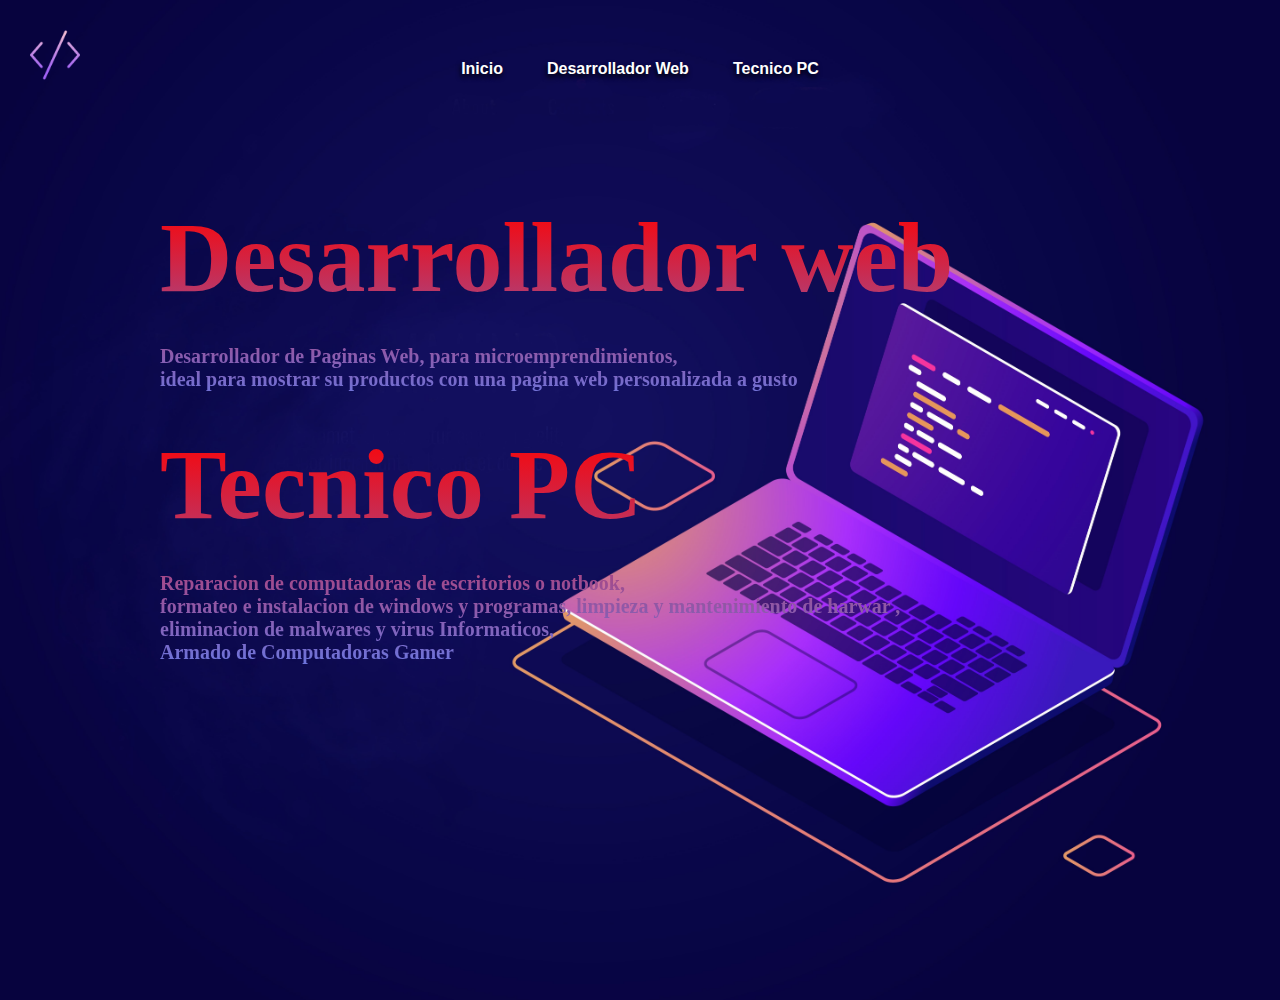
<file: index.html>
<!DOCTYPE html>
<html lang="es">
<head>
    <meta charset="UTF-8">
    <meta http-equiv="X-UA-Compatible" content="IE=edge">
    <meta name="viewport" content="width=device-width, initial-scale=1.0">

    <link rel="shortcut icon" href="/imagen/diseños/code (1).png" type="image/x-icon">
    <link rel="stylesheet" href="/index.css">

    <link
    rel="stylesheet"
    href="https://cdnjs.cloudflare.com/ajax/libs/animate.css/4.1.1/animate.min.css"
    />
    <title>Desarollador Web</title>
</head>
<body>
    <header class="inicio">
        <section class="navegacion">
        <div class="nav">
            <ul class="li">
                <img src="/imagen/diseños/code (1).png" alt="">
                <a href="index.html"><li>Inicio</li></a>
                <a href="desarrollador.html"><li>Desarrollador Web</li></a>
                <a href="tecnicoPC.html"><li>Tecnico PC</li></a>
            </ul>
        </div>
    </section>
    <section class="lenguas">
        <div class="programador">
            <h2>Desarrollador web</h2>
            <p class="p-programador">Desarrollador de Paginas Web, para microemprendimientos, <br> ideal para mostrar su productos con una pagina web personalizada a gusto  </p>

        </div>

        <div class="tecnico">
            <h2>Tecnico PC</h2>
            <p class="p-tecnico">Reparacion de computadoras de escritorios o notbook, <br> formateo e instalacion de windows y programas,  limpieza y mantenimiento de harwar , <br> eliminacion de malwares y virus Informaticos, <br> Armado de Computadoras Gamer</p>

        </div>

        <div class="redes">
            <div>

                
                <a href="https://www.facebook.com/nicolas.mayer.96"><img src="/imagen/facebook.png" alt="imagen"></a>
            
            </div>
            <div>

                
                <a href="https://www.instagram.com/nniko999/?hl="><img src="/imagen/instagram.png" alt="imagen"></a>
            
            </div>
            <div>
                
                
                <a href="https://wa.me/5491165017393"><img src="/imagen/whatsapp.png" alt="iamgen"></a>
            
            </div>
        </div>
    </section>
    </header>
    
</body>
</html>
</file>
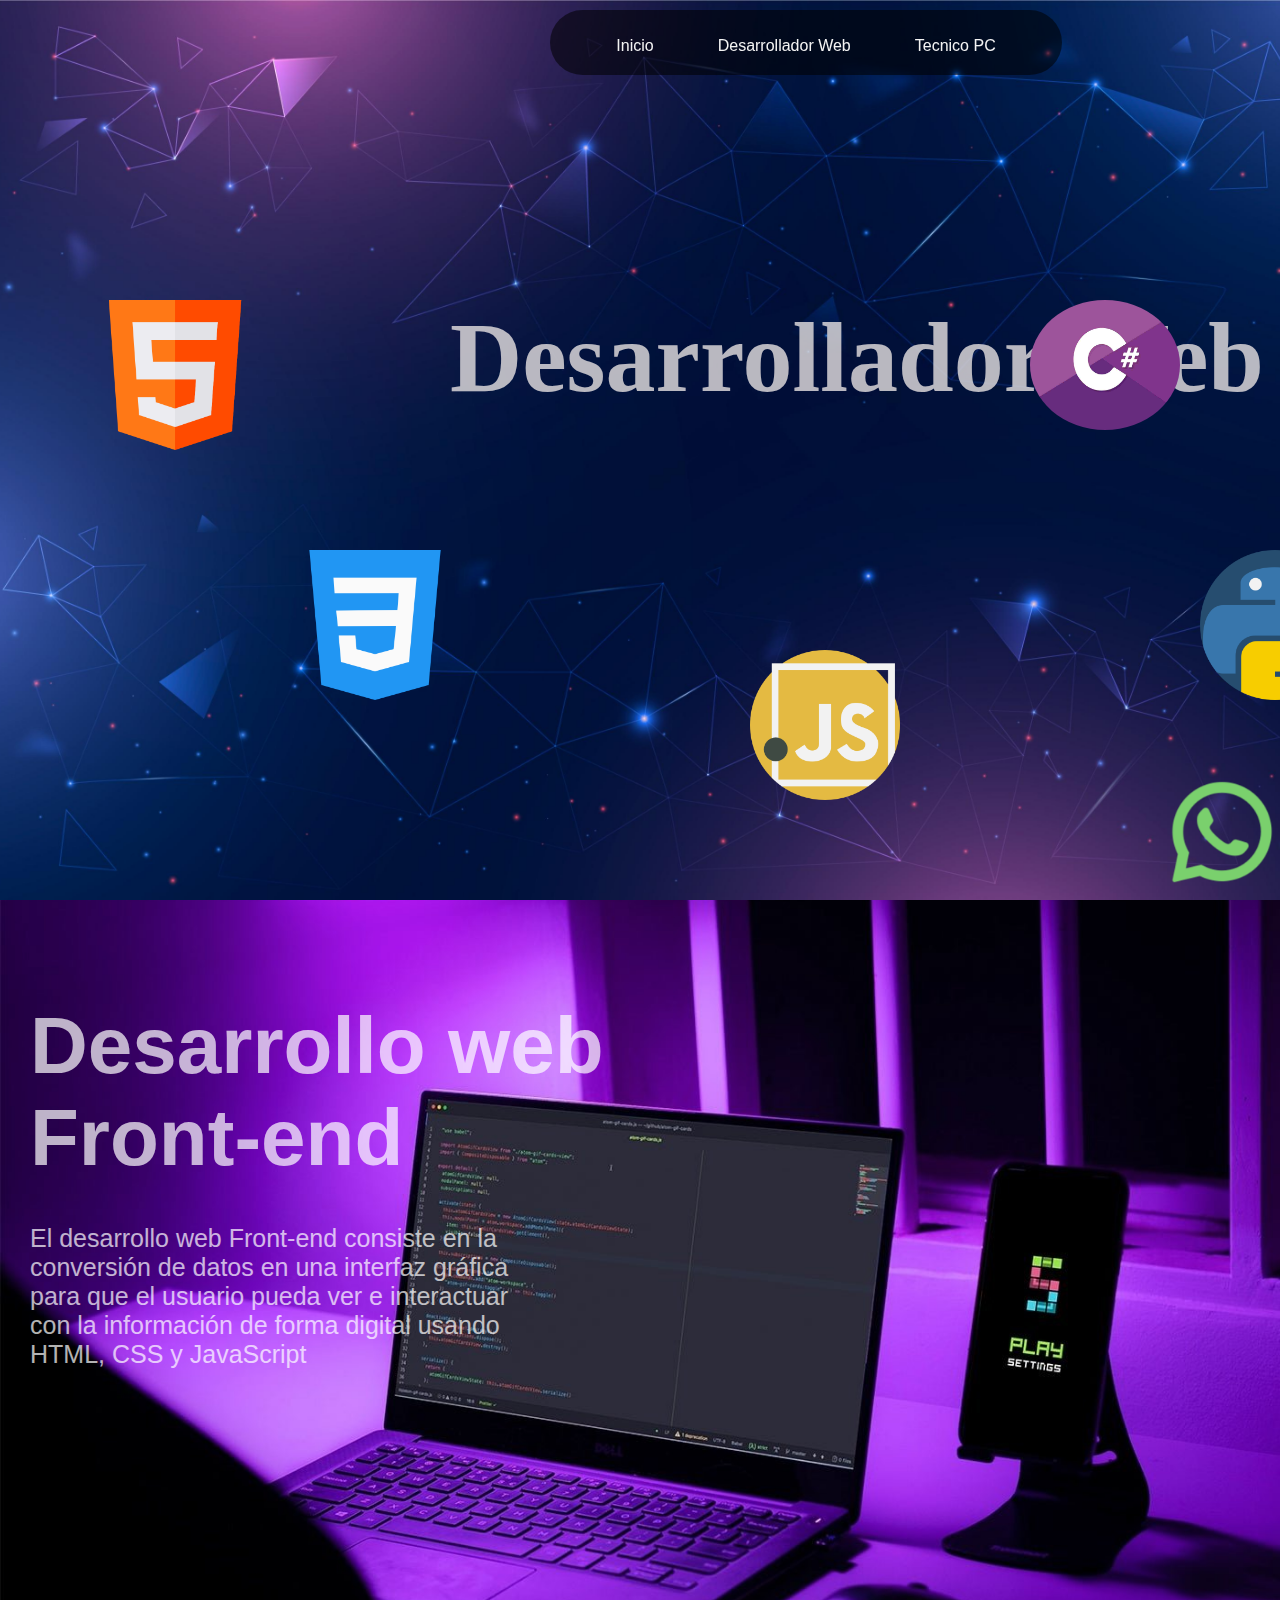
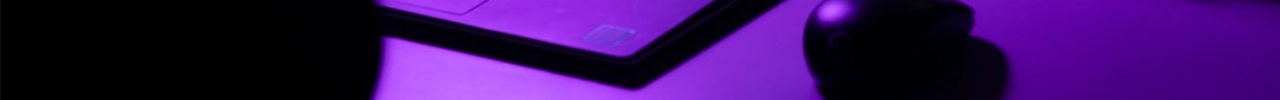
<file: desarrollador.html>
<!DOCTYPE html>
<html lang="es">

<head>
    <meta charset="UTF-8">
    <meta http-equiv="X-UA-Compatible" content="IE=edge">
    <meta name="viewport" content="width=device-width, initial-scale=1.0">
    <title>Animacion movile</title>

    <link rel="stylesheet" href="/estilo.css">
    <link rel="shortcut icon" href="/imagen/diseños/code (1).png" type="image/x-icon">
    <link rel="stylesheet" href="animate.css">
    
    </head>

<body>

    
    <header>
        <nav>
            <ul>
                <a class="li" href="index.html"><li>Inicio</li></a>
                <a class="li" href="desarrollador.html"><li>Desarrollador Web</li></a>
            </ul>

            <!-- <img id="logo" src="/imagen/depositphotos_184924694-stock-illustration-initial-letters-nm-logo-on.jpg" alt="logo"> -->

            <ul>
                <a class="li" href="tecnicoPC.html"><li>Tecnico PC</li></a>
            </ul>
            
        </nav>
    </header>

    <section id="banner">

    </section>

    <section id="body">

        <div>
            <h1 class="programador">Desarrollador Web</h1>
            
            
        </div>

        <div class="lenguajes">

            <img class="html" src="/imagen/html.png" alt="">
            <img class="css" src="/imagen/css-3.png" alt="">
            <img class="java" src="/imagen/javascript.png" alt="">
            <img class="python" src="/imagen/python.png" alt="">
            <img class="c" src="/imagen/cc.jpg" alt="">

        </div>


        <div>
            <div class="frontend">
            <h2>Desarrollo web Front-end</h2>
            <p>El desarrollo web Front-end consiste en la conversión de datos en una interfaz gráfica para que el usuario pueda ver e interactuar con la información de forma digital usando HTML, CSS y JavaScript</p>
            </div>  

            
    
        </div>
    </section>

    <section>
        <div class="h2">
            <ul>
                
                <a href="https://wa.me/5491165017393"><li><img src="/imagen/whatsapp.png" alt=""></li></a>
            
            </ul>

        </div>

        
    </section>
    
    
    
    
</body>

</html>
</file>
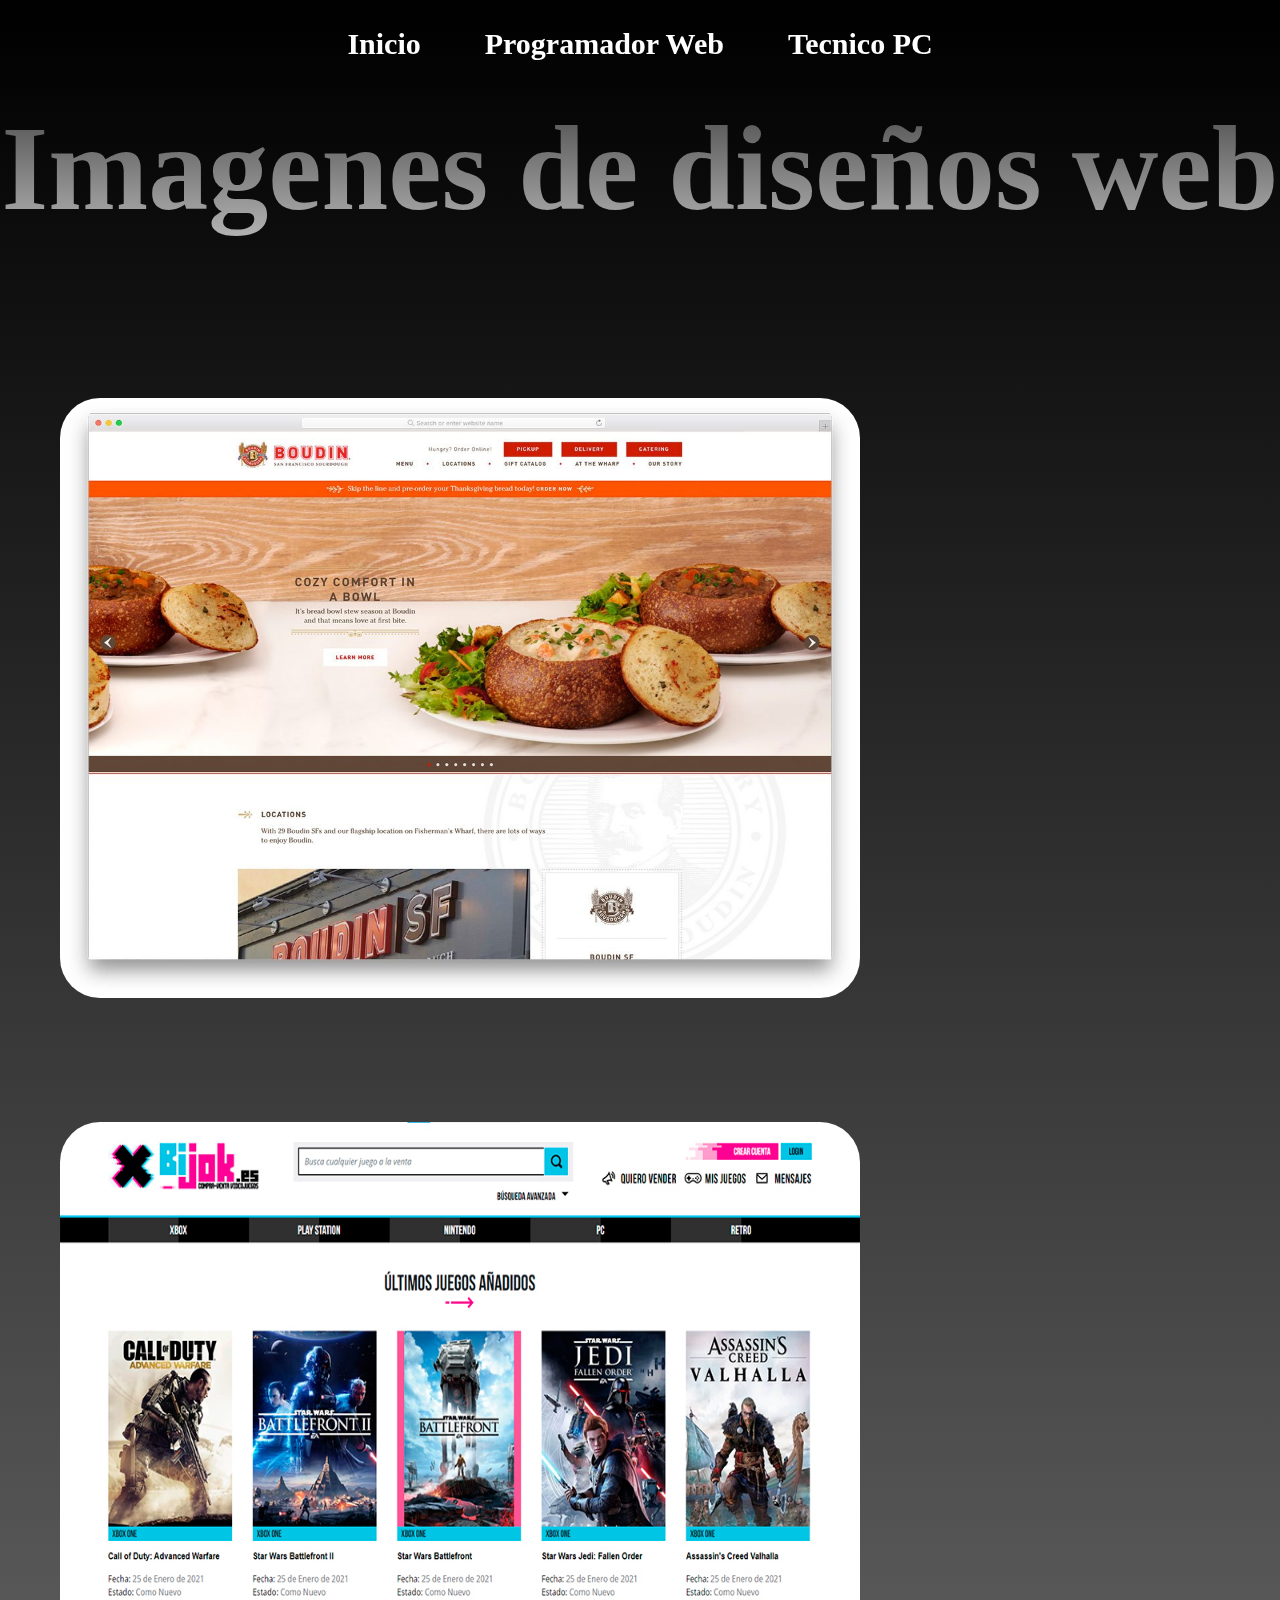
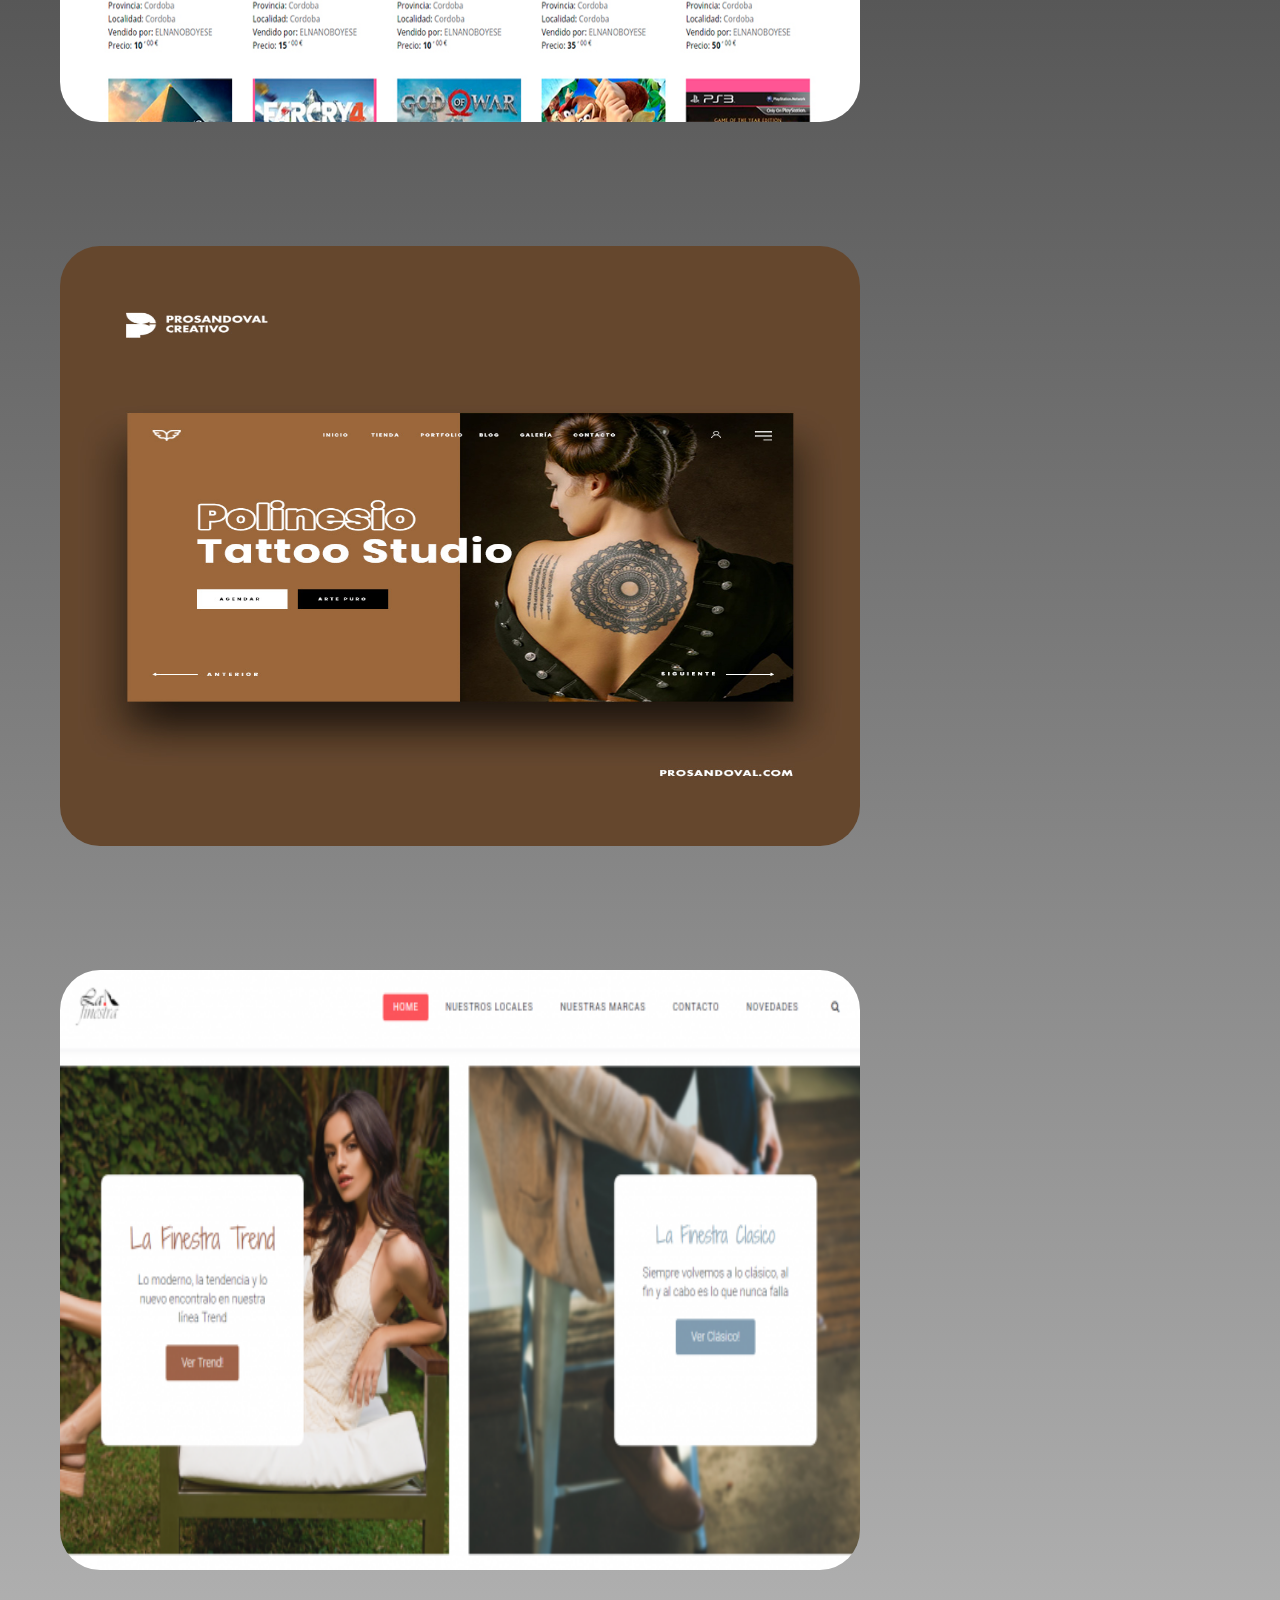
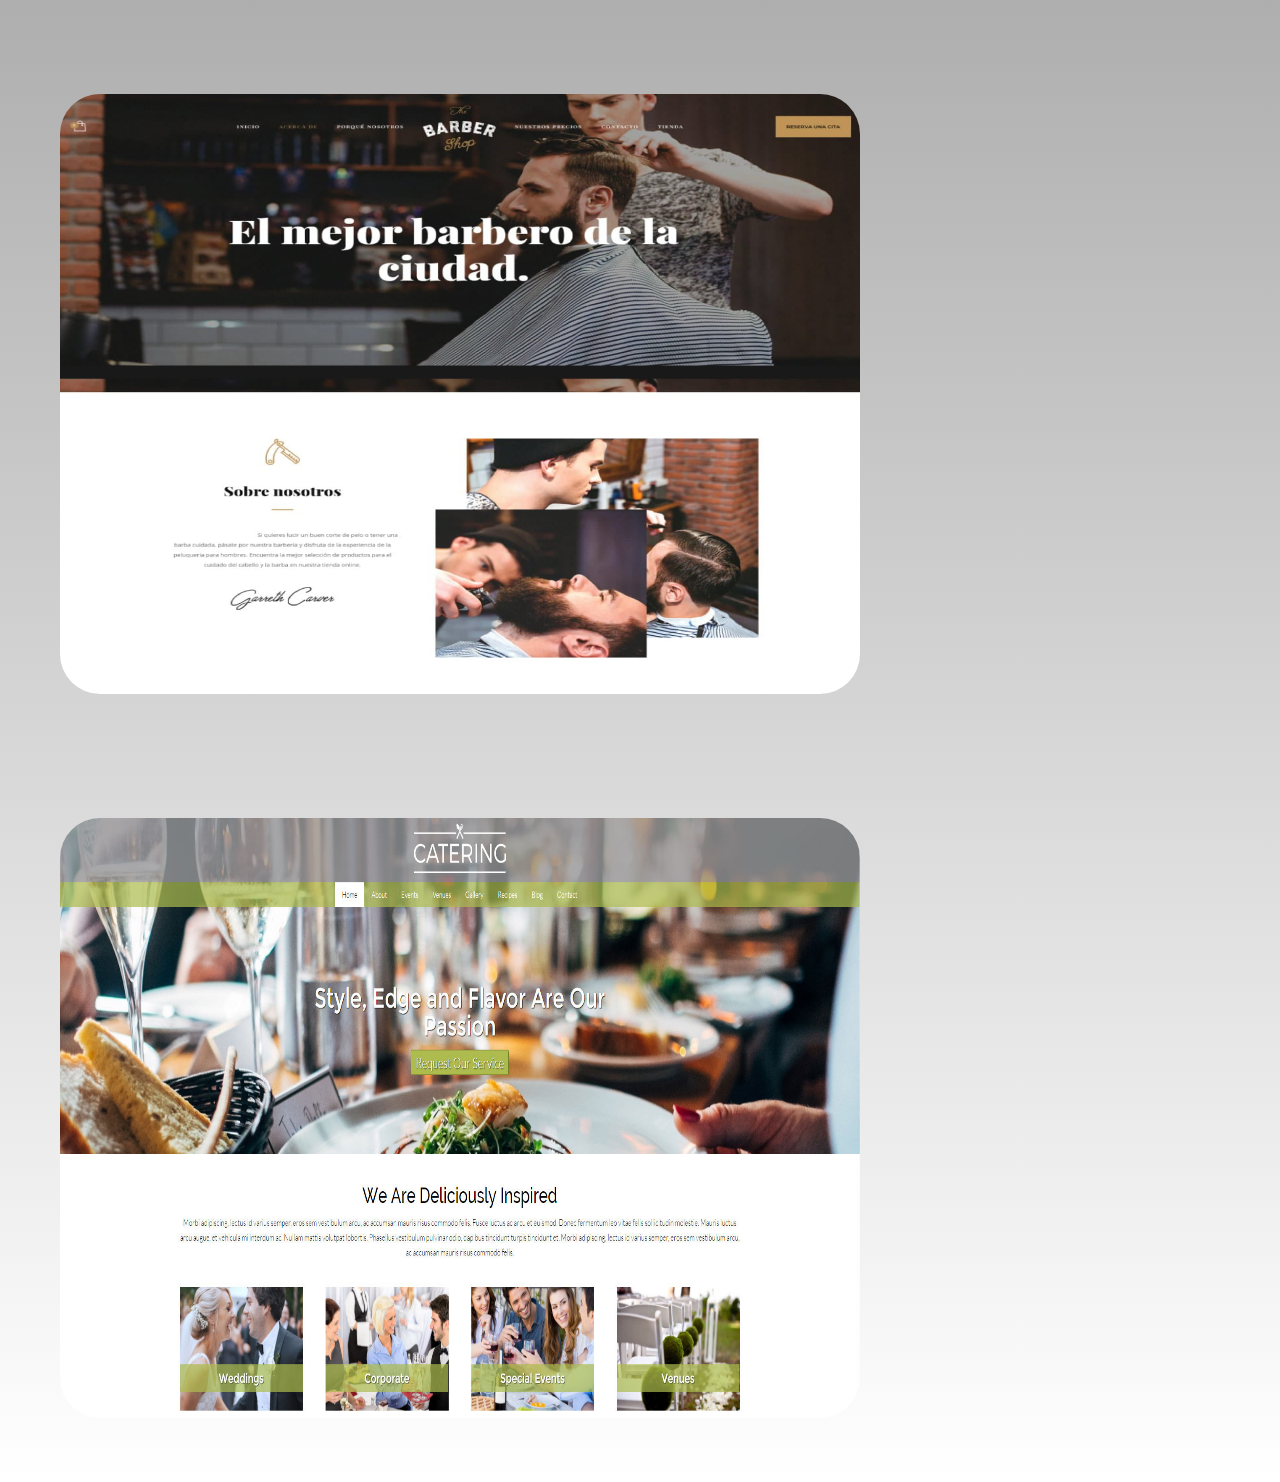
<file: Imagenes.html>
<!DOCTYPE html>
<html lang="es">
<head>
    <meta charset="UTF-8">
    <meta http-equiv="X-UA-Compatible" content="IE=edge">
    <meta name="viewport" content="width=device-width, initial-scale=1.0">
    <link rel="stylesheet" href="galeria.css">
    <link rel="shortcut icon" href="/imagen/diseños/code (1).png" type="image/x-icon">
    <title>Galeria</title>
</head>
<body>

    <header>
        <nav>
            <ul>
                <a class="li" href="index.html"><li>Inicio</li></a>
                <a class="li" href="desarrollador.html"><li>Programador Web</li></a>
            </ul>

            <ul>
                <a class="li" href="tecnicoPC.html"><li>Tecnico PC</li></a>
                
            </ul>
            
        </nav>
    </header>

    <div class="imagenes">
        <h1>Imagenes de diseños web</h1>

        <img src="/imagen/diseños/15_bakery-websites-design.jpg" alt="">
        <img src="/imagen/diseños/61a24352fbf23b29de05a4d239ebba88.jpg" alt="">
        <img src="/imagen/diseños/Diseno-pagina-web-para-tattoo-estudio-tatuadores-ecuador-latinoamerica.jpg" alt="">
        <img src="/imagen/diseños/lafinestra1-660x370.png" alt="">
        <img src="/imagen/diseños/peluquería_web.jpg" alt="">
        <img src="/imagen/diseños/diseno-web-catering-eventos.jpg" alt="">
    </div>

    <section>
        <div class="h2">
            <ul>
                <a href="https://www.facebook.com/nicolas.mayer.96"><li><img src="/imagen/facebook.png" alt=""></li></a>
                <a href="https://www.instagram.com/nniko999/?hl="><li><img src="/imagen/instagram.png" alt=""></li></a>
                <a href="https://wa.me/5491165017393"><li><img src="/imagen/whatsapp.png" alt=""></li></a>
                <a href="https://www.youtube.com/channel/UCRuUcQbielGfREHS4zHnnMQ"><li><img src="/imagen/youtube.png" alt=""></li></a>

            </ul>

        </div>
    </section>
    
</body>
</html>
</file>
<file: index.css>
*{
    margin: 0;
    padding: 0;
    
    box-sizing: border-box;

    text-decoration: none;
}


.inicio{
    width: 100%;
    height: 1000px;
    background-image: url(/imagen/87.jpg);
    background-size: cover;
    background-position: center;

}

.navegacion{
    width: 100%;
    height: 200px;
    display:flex;
    
    flex-wrap: wrap;
    
    justify-content:space-around;

    text-decoration: none;
    
}.nav{
    margin-top: 60px;
    
}


.nav li{
    font-size: 100%;;
    list-style: none;

    margin:20px 10px;
    font-family:'Franklin Gothic Medium', 'Arial Narrow', Arial, sans-serif;
    display: inherit;
    color: white;
    font-weight: 900;
    padding: 10px;

    text-shadow: -1px 3px 5px #000;
    text-decoration: none;
}

.li{
    text-decoration: none;
}

.li img{
    position:absolute;
    width: 50px;
    left: 30px;
    top: 30px;
}

.nav li:hover{
    border: solid 1px white;
    border-radius: 100px;

    color: tomato;
}


.lenguas{
    width: 100%;
    height: 500px;

    display: flex;

    flex-wrap: wrap;
    flex-direction:row;
    justify-content:space-between;

    font-family:serif;
}

.programador{
    font-size: 50pt;
    margin-left: 160px;

    font-weight:bold;
    font-family:serif;
    position: relative;

    background: -webkit-linear-gradient(#ff0000, #5686fd );
    -webkit-background-clip: text;
    -webkit-text-fill-color: transparent;
    
}

.p-programador{
    font-size: 20px;
    margin-top: 30px;
}


.tecnico{
    font-size: 50pt;
    margin-left: 160px;

    font-weight: bold;
    animation-name: anime;
    animation-duration: 2s;
    animation-delay: 0.5s;
    position: relative;
    font-family:serif;
    
    background: -webkit-linear-gradient(#ff0000, #5686fd );
    -webkit-background-clip: text;
    -webkit-text-fill-color: transparent;
}

.p-tecnico{
    font-size: 20px;
    color: black;
    margin-top :30px ;
}

.redes{
    
    display: flex;

    flex-direction: column;

    position: absolute;
    left: 1640px;

}

.redes img{
    width: 50px;
    margin-top: 60px;

    border-radius: 50%;
}

/* 1024 */

@media screen and (max-width:1024px){
    body{
        background:-webkit-linear-gradient(rgb(33, 12, 129),rgb(41, 2, 41));
        background-repeat: no-repeat;
        
        
        
        

    }

    .inicio{
        width: 1024px;
        height: 1370px;
        
        
        background-position:top;
        background-image: url(/imagen/87.jpg);
        background-repeat: no-repeat;

        position: absolute;
        
    
    }
    
    .navegacion{
        width: 750px;
        height: 10px;
        display:flex;
        
        flex-wrap: wrap;
        
        justify-content:space-around;
        margin-left: 100px;
        text-decoration: none;
        
    }.nav ul a{
        margin-top: 30px;
        margin-left: 30px;

        
    }
    
    
    .nav li{
        font-size: 40px;;
        list-style: none;
    
        margin:0 5px;
        font-family:'Franklin Gothic Medium', 'Arial Narrow', Arial, sans-serif;
        display: inherit;
        color: white;
        font-weight: 900;
        padding: 0px;
    
        text-shadow: -1px 3px 5px #000;
        text-decoration: none;
    }
    
    .li{
        text-decoration: none;
    }
    
    .li img{
        position:absolute;
        width: 50px;
        left: 10px;
        top: 10px;
    }
    
    .nav li:hover{
        border: solid 1px white;
        border-radius: 100px;
    
        color: tomato;
    }
    
    
    .lenguas{
        width: 50px;
        height: 10px;
        font-family:serif;
    
        /* text-shadow: -10px 10px 5px #000; */
        
    }
    
    .programador{
        position:absolute;
        font-size: 58px;
        
        top: 200px;
        left: 0;
    
        font-weight:bold;
        font-family:serif;
        
    
        background: -webkit-linear-gradient(#ff0000, #5686fd );
        -webkit-background-clip: text;
        -webkit-text-fill-color: transparent;
        
    }
    
    .p-programador{
        width: 500px;
        font-size: 35px;
        margin-top: 30px;

        height: auto;
        
    }
    
    
    .tecnico{
        flex-direction: column;
        font-size: 40px;
        position: absolute;
        top: 690px;
        left: 0;
        
    
        font-weight: bold;
        animation-name: anime;
        animation-duration: 2s;
        animation-delay: 0.5s;
        
        font-family: serif;
        
        background: -webkit-linear-gradient(#ff0000, #5686fd );
        -webkit-background-clip: text;
        -webkit-text-fill-color: transparent;
    }
    
    .p-tecnico{
        width: 500px;
        font-size: 35px;
        color: black;
        margin-top:20pxPX;
    }
    
    .redes{
        
        display: flex;
    
        flex-direction:row;
    
        position:absolute;
        bottom: 10px;
        left: 300px;
    
    }
    
    .redes img{
        width: 70px;
        margin:0PX 40PX;
        
    }
}

/* 414 */
@media screen and (max-width:414px){
    body{
        background:-webkit-linear-gradient(rgb(33, 12, 129),rgb(41, 2, 41));
        background-repeat: no-repeat;
        width: 414px;  
        height: 128vh;
        
        

    }

    .inicio{
        width: 414px;
        height: 300px;
        
        
        background-position:top;
        background-image: url(/imagen/87.jpg);
        background-repeat: no-repeat;

        position: absolute;
        
    
    }
    
    .navegacion{
        width: 350px;
        height: 10px;
        display:flex;
        
        flex-wrap: wrap;
        
        justify-content:space-around;
        margin-left: 30px;
        text-decoration: none;
        
    }.nav{
        margin-top: 10px;

        
    }
    
    
    .nav li{
        font-size: 15px;;
        list-style: none;
    
        margin:0 5px;
        font-family:'Franklin Gothic Medium', 'Arial Narrow', Arial, sans-serif;
        display: inherit;
        color: white;
        font-weight: 900;
        padding: 0px;
    
        text-shadow: -1px 3px 5px #000;
        text-decoration: none;
    }
    
    .li{
        text-decoration: none;
    }
    
    .li img{
        position:absolute;
        width: 20px;
        left: 10px;
        top: 10px;
    }
    
    .nav li:hover{
        border: solid 1px white;
        border-radius: 100px;
    
        color: tomato;
    }
    
    
    .lenguas{
        width: 50px;
        height: 10px;
        font-family:serif;

        display:flex;
        justify-content:space-evenly;
        
    }
    
    .programador{
        position: relative;
        font-size: 28px;    
        top: 300px;
        left: 30px;
    
        font-weight:bold;
        font-family:serif;
        
    
        background: -webkit-linear-gradient(#ff0000, #5686fd );
        -webkit-background-clip: text;
        -webkit-text-fill-color: transparent;
        
    }
    
    .p-programador{

        font-size: 15px;
        margin-top: 0px;

        height: auto;
        width: 200px;
    }
    
    
    .tecnico{
        position: relative;

        font-size: 28px;
        top: 350px;
        left: 20pxpx;
        
    
        font-weight: bold;
        animation-name: anime;
        animation-duration: 2s;
        animation-delay: 0.5s;
        
        font-family: serif;
        
        background: -webkit-linear-gradient(#ff0000, #5686fd );
        -webkit-background-clip: text;
        -webkit-text-fill-color: transparent;
    }
    
    .p-tecnico{
        width: 200px;
        font-size: 15px;
        color: black;
        margin-top:10PX;
    }
    
    .redes{
        
        display: flex;
    
        flex-direction:row;
    
        position:absolute;
        top: 850px;
        left: 110px;
    
    }
    
    .redes img{
        width: 40px;
        margin:0PX 30PX;

        margin-left: 1px;
        
    }
}

/* 375px */

@media screen and (max-width:375px){
    body{
        background:-webkit-linear-gradient(rgb(33, 12, 129),rgb(41, 2, 41));
        background-repeat: no-repeat;
        width: 360px;  
        height: 100vh;
        
        

    }

    .inicio{
        width: 375px;
        height: 240px;
        
        
        background-position:top;
        background-image: url(/imagen/87.jpg);
        background-repeat: no-repeat;

        position: absolute;
        
    
    }
    
    .navegacion{
        width: 226px;
        height: 10px;
        display:flex;
        
        flex-wrap: wrap;
        
        justify-content:space-around;
    
        text-decoration: none;
        
    }.nav{
        margin-top: 10px;
        font-size: 10px;
    }
    
    
    .nav li{
        font-size: 11px;;
        list-style: none;
    
        margin:0 5px;
        font-family:'Franklin Gothic Medium', 'Arial Narrow', Arial, sans-serif;
        display: inherit;
        color: white;
        font-weight: 900;
        padding: 0px;
    
        text-shadow: -1px 3px 5px #000;
        text-decoration: none;
    }
    
    .li{
        text-decoration: none;
    }
    
    .li img{
        position:absolute;
        width: 5px;
        left: 2px;
        top: 10px;
    }
    
    .nav li:hover{
        border: solid 1px white;
        border-radius: 100px;
    
        color: tomato;
    }
    
    
    .lenguas{
        width: 50px;
        height: 10px;
        font-family:'Franklin Gothic Medium', 'Arial Narrow', Arial, sans-serif;
    
        /* text-shadow: -10px 10px 5px #000; */
        
    }
    
    .programador{
        
        font-size: 20px;
        
        top: 300px;
        left: 0;
    
        font-weight:bold;
        font-family: "fredoka one";
        
    
        animation-name: animacion;
        animation-duration: 2s;
        animation-delay: 0.1s;
        
    
        background: -webkit-linear-gradient(#ff0000, #5686fd );
        -webkit-background-clip: text;
        -webkit-text-fill-color: transparent;
        
    }
    
    .p-programador{

        font-size: 10px;
        margin-top: 0px;

        height: auto;
        width: 100px;
    }
    
    
    .tecnico{
        flex-direction: column;
        font-size: 20px;
        position: absolute;
        top: 420px;
        left: 0;
        
    
        font-weight: bold;
        animation-name: anime;
        animation-duration: 2s;
        animation-delay: 0.5s;
        
        font-family: "fredoka one";
        
        background: -webkit-linear-gradient(#ff0000, #5686fd );
        -webkit-background-clip: text;
        -webkit-text-fill-color: transparent;
    }
    
    .p-tecnico{
        font-size: 10px;
        color: black;
        margin-top:0PX;
    }
    
    .redes{
        
        display: flex;
    
        flex-direction:row;
    
        position:absolute;
        top: 620px;
        left: 130px;
    
    }
    
    .redes img{
        width: 30px;
        margin:0PX 10PX;
        
    }
}

/* adaptable a celular 360px*/

@media screen and (max-width:360px){
    body{
        background:-webkit-linear-gradient(rgb(33, 12, 129),rgb(41, 2, 41));
        background-repeat: no-repeat;
        width: 360px;  
        height: 100vh;
        
        

    }

    .inicio{
        width: 360px;
        height: 240px;
        
        
        background-position:top;
        background-image: url(/imagen/87.jpg);
        background-repeat: no-repeat;

        position: absolute;
        
    
    }
    
    .navegacion{
        width: 300px;
        height: 10px;
        display:flex;
        
        flex-wrap: wrap;
        
        justify-content:space-around;
    
        text-decoration: none;
        
    }.nav ul a{
        margin-top: 10px;
        font-size: 10px;
        margin: 0 5px;
    }
    
    
    .nav li{
        font-size: 15px;;
        list-style: none;
    
        
        font-family:'Franklin Gothic Medium', 'Arial Narrow', Arial, sans-serif;
        display: inherit;
        color: white;
        font-weight: 900;
        text-shadow: -1px 3px 5px #000;
        text-decoration: none;
    }
    
    .li{
        text-decoration: none;
    }
    
    .li img{
        position:absolute;
        width: 5px;
        left: 2px;
        top: 10px;
    }
    
    .nav li:hover{
        border: solid 1px white;
        border-radius: 100px;
    
        color: tomato;
    }
    
    
    .lenguas{
        width: 50px;
        height: 10px;
        font-family:'Franklin Gothic Medium', 'Arial Narrow', Arial, sans-serif;
    
        /* text-shadow: -10px 10px 5px #000; */
        
    }
    
    .programador{
        position: relative;
        font-size: 25px;
        
        top: 250px;
        left: 50px;
    
        font-weight:bold;
        font-family: "fredoka one";
        
    
        animation-name: animacion;
        animation-duration: 2s;
        animation-delay: 0.1s;
        
    
        background: -webkit-linear-gradient(#ff0000, #5686fd );
        -webkit-background-clip: text;
        -webkit-text-fill-color: transparent;
        
    }
    
    .p-programador{

        font-size: 15px;
        margin-top: 0px;

        height: auto;
        width: 300px;
    }
    
    
    .tecnico{
        position: relative;
        font-size: 25px;
        top: 300px;
        left: 50px;
        
    
        font-weight: bold;
        animation-name: anime;
        animation-duration: 2s;
        animation-delay: 0.5s;
        
        font-family: "fredoka one";
        
        background: -webkit-linear-gradient(#ff0000, #5686fd );
        -webkit-background-clip: text;
        -webkit-text-fill-color: transparent;
    }
    
    .p-tecnico{
        width: 300px;
        font-size: 15px;
        color: black;
        margin-top:0PX;
    }
    
    .redes{
        
        position: fixed;
    
        flex-direction:row;
        bottom: 10px;
        left: 100px;
    
    }
    
    .redes img{
        width: 20px;
        margin:0PX 10PX;
        
    }
}

/* 320 */
@media screen and (max-width:320px){
    body{
        background:-webkit-linear-gradient(rgb(33, 12, 129),rgb(41, 2, 41));
        background-repeat: no-repeat;
        width: 320px;  
        height: 114vh;
        
        

    }

    .inicio{
        width: 320px;
        height: 240px;
        
        
        background-position:top;
        background-image: url(/imagen/87.jpg);
        background-repeat: no-repeat;

        position: absolute;
        
    
    }
    
    .navegacion{
        width: 226px;
        height: 10px;
        display:flex;
        
        flex-wrap: wrap;
        
        justify-content:space-around;
    
        text-decoration: none;
        
    }.nav{
        margin-top: 10px;
        font-size: 10px;
    }
    
    
    .nav li{
        font-size: 11px;;
        list-style: none;
    
        margin:0 5px;
        font-family:'Franklin Gothic Medium', 'Arial Narrow', Arial, sans-serif;
        display: inherit;
        color: white;
        font-weight: 900;
        padding: 0px;
    
        text-shadow: -1px 3px 5px #000;
        text-decoration: none;
    }
    
    .li{
        text-decoration: none;
    }
    
    .li img{
        position:absolute;
        width: 5px;
        left: 2px;
        top: 10px;
    }
    
    .nav li:hover{
        border: solid 1px white;
        border-radius: 100px;
    
        color: tomato;
    }
    
    
    .lenguas{
        width: 50px;
        height: 10px;
        font-family:'Franklin Gothic Medium', 'Arial Narrow', Arial, sans-serif;
    
        /* text-shadow: -10px 10px 5px #000; */
        
    }
    
    .programador{
        
        font-size: 15px;
        
        top: 300px;
        left: 0;
    
        font-weight:bold;
        font-family: "fredoka one";
        
    
        animation-name: animacion;
        animation-duration: 2s;
        animation-delay: 0.1s;
        
    
        background: -webkit-linear-gradient(#ff0000, #5686fd );
        -webkit-background-clip: text;
        -webkit-text-fill-color: transparent;
        
    }
    
    .p-programador{

        font-size: 10px;
        margin-top: 0px;

        height: auto;
        width: 100px;
    }
    
    
    .tecnico{
        flex-direction: column;
        font-size: 15px;
        position: absolute;
        top: 420px;
        left: 0;
        
    
        font-weight: bold;
        animation-name: anime;
        animation-duration: 2s;
        animation-delay: 0.5s;
        
        font-family: "fredoka one";
        
        background: -webkit-linear-gradient(#ff0000, #5686fd );
        -webkit-background-clip: text;
        -webkit-text-fill-color: transparent;
    }
    
    .p-tecnico{
        width: 100px;
        font-size: 10px;
        color: black;
        margin-top:0PX;
    }
    
    .redes{
        
        display: flex;
    
        flex-direction:row;
    
        position:absolute;
        top: 610px;
        left: 80px;
    
    }
    
    .redes img{
        width: 30px;
        margin:0PX 10PX;
        
    }
}

/* 280px */

@media screen and (max-width:280px){
    body{
        background:-webkit-linear-gradient(rgb(33, 12, 129),rgb(41, 2, 41));
        background-repeat: no-repeat;
        width: 280px;  
        height: 110vh;
        
        

    }

    .inicio{
        width: 280px;
        height: 240px;
        
        
        background-position:top;
        background-image: url(/imagen/87.jpg);
        background-repeat: no-repeat;

        position: absolute;
        
    
    }
    
    .navegacion{
        width: 226px;
        height: 10px;
        display:flex;
        
        flex-wrap: wrap;
        
        justify-content:space-around;
    
        text-decoration: none;
        
    }.nav{
        margin-top: 10px;
        font-size: 10px;
    }
    
    
    .nav li{
        font-size: 11px;;
        list-style: none;
    
        margin:0 5px;
        font-family:'Franklin Gothic Medium', 'Arial Narrow', Arial, sans-serif;
        display: inherit;
        color: white;
        font-weight: 900;
        padding: 0px;
    
        text-shadow: -1px 3px 5px #000;
        text-decoration: none;
    }
    
    .li{
        text-decoration: none;
    }
    
    .li img{
        position:absolute;
        width: 5px;
        left: 2px;
        top: 10px;
    }
    
    .nav li:hover{
        border: solid 1px white;
        border-radius: 100px;
    
        color: tomato;
    }
    
    
    .lenguas{
        width: 50px;
        height: 10px;
        font-family:'Franklin Gothic Medium', 'Arial Narrow', Arial, sans-serif;
        /* text-shadow: -10px 10px 5px #000; */
        
    }
    
    .programador{
        
        font-size: 13px;
        
        top: 300px;
        left: 0;
    
        font-weight:bold;
        font-family: "fredoka one";
        
    
        animation-name: animacion;
        animation-duration: 2s;
        animation-delay: 0.1s;
        
    
        background: -webkit-linear-gradient(#ff0000, #5686fd );
        -webkit-background-clip: text;
        -webkit-text-fill-color: transparent;
        
    }
    
    .p-programador{

        font-size: 10px;
        margin-top: 0px;

        height: auto;
        width: 100px;
    }
    
    
    .tecnico{
        flex-direction: column;
        font-size: 13px;
        position: absolute;
        top: 420px;
        left: 0;
        
    
        font-weight: bold;
        animation-name: anime;
        animation-duration: 2s;
        animation-delay: 0.5s;
        
        font-family: "fredoka one";
        
        background: -webkit-linear-gradient(#ff0000, #5686fd );
        -webkit-background-clip: text;
        -webkit-text-fill-color: transparent;
    }
    
    .p-tecnico{
        font-size: 10px;
        color: black;
        margin-top:0PX;
    }
    
    .redes{
        
        display: flex;
    
        flex-direction:row;
    
        position:absolute;
        top: 680px;
        left: 80px;
    
    }
    
    .redes img{
        width: 20px;
        margin:0PX 10PX;
        
    }
}
</file>
<file: estilo.css>
* {
    margin: 0;
    padding: 0;
    font-family: Helvetica;
    background: border-box;
}

body{
    
    background-color:rgba(0, 0, 0, 0.925)
}

#banner {
    width: 100%;
    height: 900px;
    background-image: url(/imagen/5166950.jpg);
    background-attachment: contain;
    background-position: center;
    background-repeat: no-repeat;

    background-size: cover;
    

    
    
}

header {
    position: fixed;
    width: 40%;
    height: 65px;
    background-color: rgba(0, 0, 0, 0.548);
    
    border-radius: 100px;
    margin-left: 550px;
    z-index: 500;

    font-weight: 200;
    margin-top: 10px;
}

header ul li{
    margin: 10px 30px;
}

.programador{

    font-size: 100px;
    font-family:fantasy;
    color: rgb(231, 226, 226);
    position:absolute;
    top: 300px;
    left: 450px;

    opacity: 0.8;

    animation-duration: 1s;
    animation-fill-mode: both;
    animation-name: bounce;
}

/* lenguajes */

.lenguajes img{
    width: 150px;
    font-size: 50px;
}

.html{
    position:absolute;
    left: 100px;
    top: 300px;
}

.css{
    position:absolute;
    top:550px;
    left: 300px;
}

.java{
    position: absolute;
    top:650px ;
    left: 750px;
}

.python{
    position: absolute;
    top: 550px;
    left: 1200px;
}

.c{
    position: absolute;
    top: 300px;
    right: 100px;

    border-radius: 50%;
    height: 130px;

}

.boton{
    width: 200px;
    height: 50px;
    position: absolute;
    top:600px ;
    left: 800px;

    
    text-align: center;
    opacity: 0.7;
    
}

.boton button{
    font-size: 50px;
    background:linear-gradient(violet,blue) ;
    border-radius: 50px;
    padding: 20px;

    font-family: 'Franklin Gothic Medium', 'Arial Narrow', Arial, sans-serif;
    
}

@keyframes bounce {
    from, 20%, 53%, 80%, to {
    animation-timing-function: cubic-bezier(0.215, 0.610, 0.355, 1.000);
    transform: translate3d(0,0,0);
    }

    40%, 43% {
    animation-timing-function: cubic-bezier(0.755, 0.050, 0.855, 0.060);
    transform: translate3d(0, -30px, 0);
    }

    70% {
    animation-timing-function: cubic-bezier(0.755, 0.050, 0.855, 0.060);
    transform: translate3d(0, -15px, 0);
    }

    90% {
    transform: translate3d(0,-4px,0);
    }
}

nav {
    margin: auto;
    display: table;
    /* background-color: blue; */
    margin-top: 15px;
    height: 40px;
    -webkit-transition: margin-left .5s;
    
}

img#logo {
    height: 150px;
    width: 150px; 
    border-radius: 50%; 
    float: left;
    display: block;
    margin-left: 30px;
    margin-right: 30px;
    margin-top: 150px;
    -webkit-transition:  width .5s, height .5s, margin-right.5s;

    opacity: 0.8;

}

ul a {
    color: #f3f3f3;
    text-decoration: none;

    margin-left: 0px;

    
}

.li li:hover{
    color: tomato;
    display: block;
    transition: 0.5s;
}

ul li {
    float: left;
    margin: 10px;
    padding: 2px;

    
}

ul {
    display: block;
    float: left;
    list-style: none;
}

#body{
        width: 100%;
        height: 800px;
        font-size: 100px;
        background-image: url(/imagen/Desarrollo-de-juegos-para-Android.jpg);
        scroll-behavior:initial;
        
        margin-top:0px;
        background-size: cover;
        background-position: center;


    }

    .videos {
        display: flex;
        flex-wrap:inherit;
        justify-content:space-around;
        font-size: 50px;

        margin-top: 10px;
        margin-left: 80px;
        font-family:'Franklin Gothic Medium', 'Arial Narrow', Arial, sans-serif;
        
    }
    .videos li{
        margin: 50px 100px;
        color: grey;

        transition: 1s;
        
    }

    .efecto:hover{
        font-size: 50px;
        transition: 1s;
        color: white;
        

        padding: 0;
        border: solid 1px rgb(255, 248, 248);
        background-color:rgba(126, 117, 117, 0.089);
        border-radius: 100px;
        padding: 20px;

        
        
    }

        h2:hover{
            color: grey;
            font-size: 150px;
        }

        .h2{
            display: flex;

            justify-content:space-around;
        }

    .h2{
        position: fixed;

        width: 100px;
        bottom: 2px;
        right: 20px;
    }

    .h2 img{
        width: 100px;
    }

    .frontend{
        position: absolute;
        top: 1000px;
        
        width: 500px;
        left: 30px;

        }

    .frontend h2{
        width: 600px;
        font-size: 80px;
        color:white;

        opacity: 0.7;
        
    }

    .frontend p{
        font-size: 25px;
        margin-top: 40px;
        color: white;

        opacity: 0.7;
    }

    /* 414px */

    @media screen and (max-width:414px){
        body{
            width: 414px;
            height: 200vh;

        }
        #banner {
            width: 414px;
            height: 750px;
            background-image: url(/imagen/5166950.jpg);
            background-position: center;
            background-repeat: no-repeat;
            background-size: 100vh;
            background-size: cover;
            }
        
        header {
            position: fixed;
            width:350px;
            height: 65px;
            background-color: rgba(0, 0, 0, 0.548);
            
            border-radius: 100px;
            margin-left: 30px;
            z-index: 500;
        
            font-weight: 200;
            margin-top: 50px;
            font-size: 15px;
        }

        header ul li{
            margin: 10px;
        }

        .programador{
            width: 378px;
            font-size: 45px;
            font-family:fantasy;
            color: rgb(231, 226, 226);
            position:absolute;
            top: 350px;
            left: 35px;
        
            opacity: 0.8;
        
            animation-duration: 1s;
            animation-fill-mode: both;
            animation-name: bounce;
        }

        .lenguajes .html .css .java .c .python{
            display: flex;
            justify-content: center;
            flex-direction: column;
        }

        .lenguajes img{
            width: 50px;
        }

        .html{
            top: 500px;
            left: 0;
        }

        .css{
            top: 500px;
            left: 90px;
        }

        .java{
            top: 500px;
            left: 190px;
        }

        .python{
        top:500px ;
        left: 290px;
        }

        .c{
            top: 500px;
            right: 0;

            height: 57px;
        }

        



        #body{
            width: 414px;
            height: 1040px;
            font-size: 100vh;
            background-image: url(/imagen/Desarrollo-de-juegos-para-Android.jpg);
            scroll-behavior:initial;
            
            margin-top:0px;
            background-size: cover;
            background-position: center;
    
    
        }

        .frontend{
            position: absolute;
            top: 370px;
            
            width: 250px;
            left: 20px;
    
            }

        .frontend h2{
            width: 300px;
            font-size: 50px;
            color:white;
    
            opacity: 0.7;
            position: absolute;
            margin-left: 40px;
            margin-top: 450px;
            
            
        }

        .frontend p{
            width: 370px;
            font-size: 30px;
            margin-left:0vh;
            margin-top: 1130px;
            color: white;
    
            opacity: 0.7;

            height: 160px;
        }

        .h2{
            position: fixed;
            height: 100px;
            width: 50px;
            bottom: 0px;
            right: 20px;
        }
    
        .h2 img{
            width: 50px;
        }
    
        
    }
    
    /* 1024px */

    @media screen and (width:1024px){

        body{
            width: 1024px;
        }
        #banner {
            width: 1024px;
            height: 1100px;
            background-image: url(/imagen/5166950.jpg);
            background-attachment: contain;
            background-position: center;
            background-repeat: no-repeat;
        
            background-size: cover;
            
        
            
            
        }
        
        header {
            position: fixed;
            width: 850px;
            height: 89px;
            background-color: rgba(0, 0, 0, 0.548);
            
            border-radius: 100px;
            margin-left: 97px;
            z-index: 500;
        
            font-weight: 200;
            margin-top: 50px;
            font-size: 35px;
        }
        

        .programador{
            width: 840px;
            font-size: 100px;
            font-family:fantasy;
            color: rgb(231, 226, 226);
            position:absolute;
            top: 500px;
            left: 130px;
        
            opacity: 0.8;
        
            animation-duration: 1s;
            animation-fill-mode: both;
            animation-name: bounce;
        }

        .lenguajes img{
            width: 150px;
        }

        .html{
            top: 700px;
            left: 20px;
        }

        .css{
            top: 750px;
            left: 200px;
        }

        .java{
            top: 800px;
            left: 400px;
        }

        .python{
            top: 760px;
            left: 600px;
        }
        .c{
            top: 700px;
            right: 70px;

            height: 150px;
        }

        .boton{
            position: absolute;
            top: 700px;
            left: 450px;

        }

        .boton button{
            font-size: 40px;
        }

        #body{
            width: 1024px;
            height: 860px;
            font-size: 100px;
            background-image: url(/imagen/Desarrollo-de-juegos-para-Android.jpg);
            scroll-behavior:initial;
            
            margin-top:0px;
            background-size: cover;
            background-position: center;
    
    
        }

        .frontend{
            position: absolute;
            top: 1170px;
            
            width: 200px;
            left: 40px;
    
            }

        .frontend h2{
            width: 900px;
            font-size: 70px;
            color:white;
    
            opacity: 0.7;
            position: absolute;
            
            
        }

        .frontend p{
            font-size: 35px;
            margin-top: 560px;
            margin-left: 20px;
            color: white;
    
            opacity: 0.7;
            width: 800px;
            height: 200px;
        }

        .h2{
            position: fixed;
            
            width: 50px;
            bottom: 20px;
            right: 60px;
        }
    
        .h2 img{
            width: 150px;
            margin-left: 20px;
        }
    
        
    }

    /* 768 */

    @media screen and (width:768px){

        body{
            width: 768px;
        }
        #banner {
            width: 768px;
            height: 1100px;
            background-image: url(/imagen/5166950.jpg);
            background-attachment: contain;
            background-position: center;
            background-repeat: no-repeat;
        
            background-size: cover;
            
        
            
            
        }
        
        header {
            position: fixed;
            width: 550px;
            height: 79px;
            background-color: rgba(0, 0, 0, 0.548);
            
            border-radius: 100px;
            margin-left: 107px;
            z-index: 500;
        
            font-weight: 200;
            margin-top: 50px;
            font-size: 25px;
        }
        

        .programador{
            width: 640px;
            font-size: 70px;
            font-family:fantasy;
            color: rgb(231, 226, 226);
            position:absolute;
            top: 530px;
            left: 130px;
        
            opacity: 0.8;
        
            animation-duration: 1s;
            animation-fill-mode: both;
            animation-name: bounce;
        }

        .boton{
            position: absolute;
            top: 700px;
            left: 280px;

        }

        .boton button{
            font-size: 40px;
        }

        #body{
            width: 768px;
            height: 860px;
            font-size: 100px;
            background-image: url(/imagen/Desarrollo-de-juegos-para-Android.jpg);
            scroll-behavior:initial;
            
            margin-top:0px;
            background-size: cover;
            background-position: center;
    
    
        }

        .frontend{
            position: absolute;
            top: 1100px;
            
            width: 100px;
            left: 40px;
    
            }

        .frontend h2{
            width: 600px;
            font-size: 70px;
            color:white;
    
            opacity: 0.7;
            position: absolute;
            
            
        }

        .frontend p{
            font-size: 35px;
            margin-top: 640px;
            margin-left: 20px;
            color: white;
    
            opacity: 0.7;
            width: 700px;
            height: 200px;
        }

        .h2{
            position: fixed;
            height: 1000px;
            width: 50px;
            top: 500px;
            left: 0px;
        }
    
        .h2 img{
            width: 60px;
            margin-left: 20px;
        }
    
        
    }


    /* 360px*/

    @media screen and (width:360px){

        body{
            width: 360px;
        }
        #banner {
            width: 360px;
            height: 670px;
            background-image: url(/imagen/5166950.jpg);
            background-attachment: contain;
            background-position: center;
            background-repeat: no-repeat;
        
            background-size: cover;
            
        }
        
        header {
            position: fixed;
            width: 350px;
            height: 59px;
            background-color: rgba(0, 0, 0, 0.548);
            
            border-radius: 100px;
            margin-left: 5px;
            z-index: 500;
        
            font-weight: 200;
            margin-top: 30px;
            font-size: 15px;
        
        
        }

        .programador{
            width: 340px;
            font-size: 40px;
            font-family:fantasy;
            color: rgb(231, 226, 226);
            position:absolute;
            top: 300px;
            left: 20px;
        
            opacity: 0.8;
        
            animation-duration: 1s;
            animation-fill-mode: both;
            animation-name: bounce;
        }
        .python{
            top: 500px;
            left: 250px;
        }

        

        .boton{
            position: absolute;
            top: 700px;
            left: 120px;

        }

        .boton button{
            font-size: 20px;
        }

        #body{
            width: 360px;
            height: 860px;
            font-size: 100px;
            background-image: url(/imagen/Desarrollo-de-juegos-para-Android.jpg);
            scroll-behavior:initial;
            
            margin-top:0px;
            background-size: cover;
            background-position: center;
    
    
        }

        .frontend{
            position: absolute;
            top: 670px;
            
            width: 200px;
            left: 0px;
    
            }

        .frontend h2{
            width: 100px;
            font-size: 40px;
            color:white;
    
            opacity: 0.7;
            position: absolute;
            
            
        }

        .frontend p{
            font-size: 25px;
            margin-top: 1020px;
            margin-left: 30px;
            color: white;
    
            opacity: 0.7;
            width: 300px;
            height: 200px;
        }

        .h2{
            position: fixed;
            bottom: 0px;
            right: 10px;
        }
    
        .h2 img{
            width: 70px;
        }
    
        
    }
</file>
<file: galeria.css>
*{
    margin: 0;
    padding: 0;
}

#banner {
    width: 100%;
    height: 800px;
    background-image: url(/imagen/0.jpeg);
    background-attachment: contain;
    background-position: center;
    background-repeat: no-repeat;

    background-size: cover;

    
    
}

header {
    position: fixed;
    width: 100%;
    height: 70px;
    /* background-color: red; */

    
    
    border-radius: 50px;

    z-index: 500;


}


nav {
    margin: auto;
    display: table;
    /* background-color: blue; */
    margin-top: 15px;
    height: 40px;
    -webkit-transition: margin-left .5s;
    
}


ul a {
    color: white;
    text-decoration: none;

    
}

.li li:hover{
    color: tomato;
    display: block;
    transition: 0.5s;
    
}

ul li {

    font-size: 30px;
    float: left;
    margin: 10px 30px;
    padding: 2px;
    font-family:Georgia, 'Times New Roman', Times, serif;

    font-weight: 800;
}

ul {
    display: block;
    float: left;
    list-style: none;
}

/* imagenes */

body{
    background:linear-gradient(black, white);
}

.imagenes{
    width: 100%;
} 

.imagenes h1{

    display: block;

    text-align: center;
    font-size: 90pt;
    

    margin: 80px center  ;
    padding:100px 0 ;

    font-family:"fredoka one";
    font-weight:600;

    background: -webkit-linear-gradient(black, white );
    -webkit-background-clip: text;
    -webkit-text-fill-color: transparent;
}

.imagenes img{
    width: 800px;
    height: 600px;
    margin: 60px;

    border-radius: 40px;
}


.h2 ul{
    display: flex;
    flex-direction: column;
    flex-wrap: wrap;
    justify-content:space-between;
    
    position: fixed;
    top: 300px;
    left: 1770px;
    
}

.h2 img{
    width: 50px;
}
</file>
